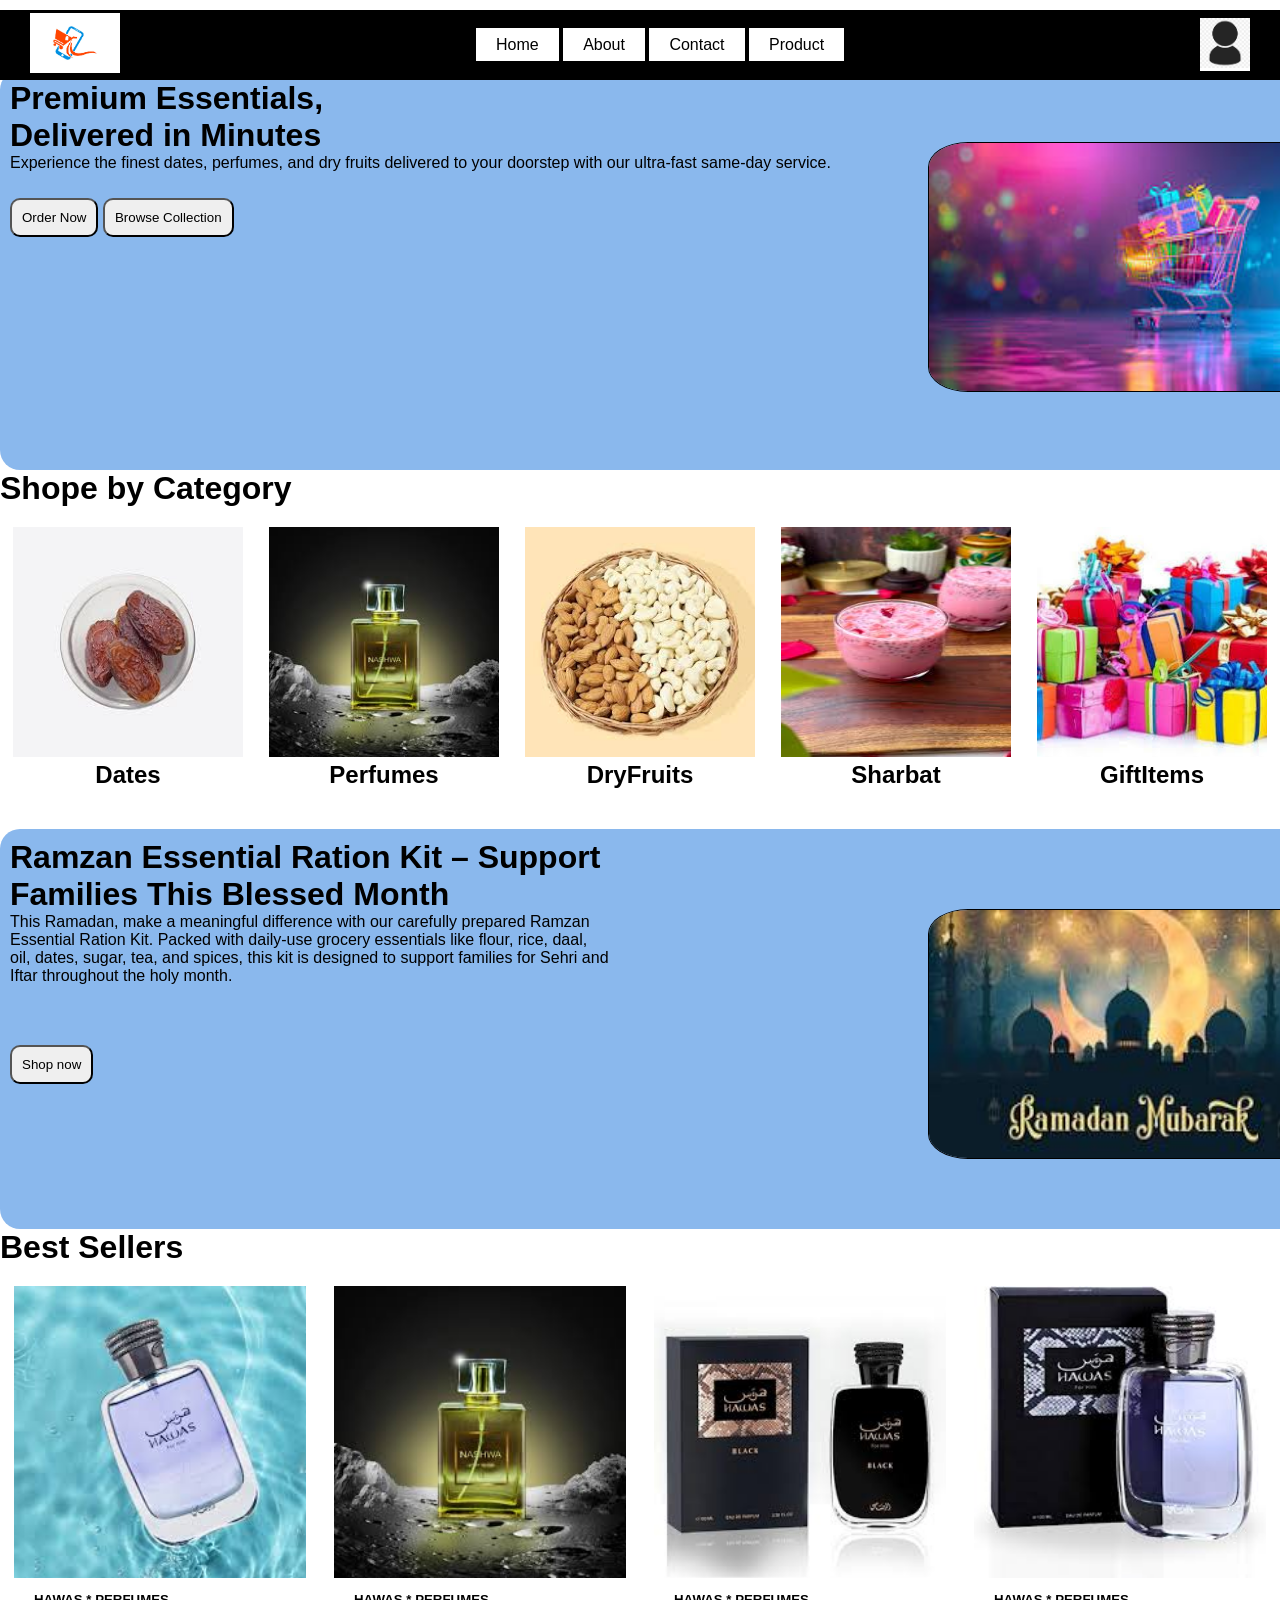
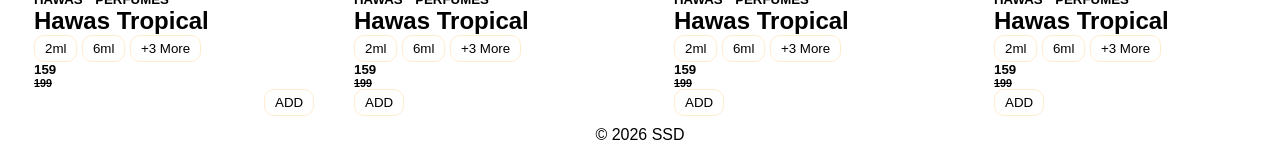
<file: index.html>
<!DOCTYPE html>
<html lang="en">
<head>
    <meta charset="UTF-8">
    <meta name="viewport" content="width=device-width, initial-scale=1.0">
    <title>Shopping Mart</title>
    <link rel="stylesheet" href="css/style.css">
</head>
<body>
    <main>
        <!-- header start -->
        <header>
            <nav>
                <div class="logo-section">
                    <a href="index.html">
                        <img src="images/logo.png" alt="logo">
                    </a>
                </div>
                <div class="menu-section">
                    <a href="">Home</a>
                    <a href="">About</a>
                    <a href="">Contact</a>
                    <a href="pages/product.html">Product</a>
                </div>
                <div class="login-icon-section">
                    <a href="pages/login.html">
                        <img src="images/user-solid.png" alt="login">
                    </a>
                </div>
            </nav>
            <div class="banner">
                <h1>Premium Essentials,</h1>
                <h1>Delivered in Minutes</h1>
                <p>Experience the finest dates, perfumes, and dry fruits delivered to your doorstep with our ultra-fast same-day service.</p>
                <button>Order Now</button>
                <button>Browse Collection</button>
                <img src="images/banner.jpeg" alt="banner">
            </div>
            <h1>Shope by Category</h1>
            <div class="parent">
                <div class="box">
                    <a href="#">
                    <img src="images/dates.jpeg" alt="Dates">
                    <h2>Dates</h2>
                    </a>
                </div>
                <div class="box1">
                    <a href="#">
                    <img src="images/Perfume.jpeg" alt="Perfume">
                    <h2>Perfumes</h2>
                    </a>
                </div>
                <div class="box2">
                    <a href="#">
                    <img src="images/DryFruits.jpeg" alt="DryFruits">
                    <h2>DryFruits</h2>
                    </a>
                </div>
                <div class="box3">
                    <a href="#">
                    <img src="images/Sharbat.jpeg" alt="Sharbat">
                    <h2>Sharbat</h2>
                    </a>
                </div>
                <div class="box4">
                    <a href="#">
                    <img src="images/Giftitems.jpeg" alt="Gift items">
                    <h2>GiftItems</h2>
                    </a>
                </div>
            </div>
            <div class="banner">
                <div class="banner-1">
                <h1>Ramzan Essential Ration Kit – Support Families This Blessed Month</h1>
                <p>This Ramadan, make a meaningful difference with our carefully prepared Ramzan Essential Ration Kit. Packed with daily-use grocery essentials like flour, rice, daal, oil, dates, sugar, tea, and spices, this kit is designed to support families for Sehri and Iftar throughout the holy month.</p>
                </div>
                <button>Shop now</button>
                <img id="img" src="images/ramdan.jpeg" alt="banner">
            </div>
            <h1>Best Sellers</h1>
            
            <div class="parent1">
                <div class="box">
                    <img src="images/HawasPerfume.jpeg" alt="Hawas">
                    <div class="inn">
                    <h5>HAWAS * PERFUMES</h5>
                    <h2>Hawas Tropical</h3>
                    <button>2ml</button>
                    <button>6ml</button>
                    <button>+3 More</button>
                    <h5>159</h5>
                    <h6>199</h6>
                    <button id="add">ADD</button>
                    </div>
                </div>
                <div class="box">
                    <img src="images/Perfume.jpeg" alt="">
                    <div class="inn">
                    <h5>HAWAS * PERFUMES</h5>
                    <h2>Hawas Tropical</h3>
                    <button>2ml</button>
                    <button>6ml</button>
                    <button>+3 More</button>
                    <h5>159</h5>
                    <h6>199</h6>
                    <button>ADD</button>
                    </div>

                </div>
                <div class="box">
                    <img src="images/Perfume1.jpeg" alt="">
                    <div class="inn">
                    <h5>HAWAS * PERFUMES</h5>
                    <h2>Hawas Tropical</h3>
                    <button>2ml</button>
                    <button>6ml</button>
                    <button>+3 More</button>
                    <h5>159</h5>
                    <h6>199</h6>
                    <button>ADD</button>
                    </div>

                </div>
                <div class="box">
                    <img src="images/Perfume2.jpeg" alt="">
                    <div class="inn">
                    <h5>HAWAS * PERFUMES</h5>
                    <h2>Hawas Tropical</h3>
                    <button>2ml</button>
                    <button>6ml</button>
                    <button>+3 More</button>
                    <h5>159</h5>
                    <h6>199</h6>
                    <button>ADD</button>
                    </div>

                </div>
            </div>

        </header>
        <!-- header end -->
        <!-- footer start  -->
        <footer>
            <span>© 2026 SSD</span>
         </footer>
         <!-- footer end -->
    </main>
</body>
</html>
</file>
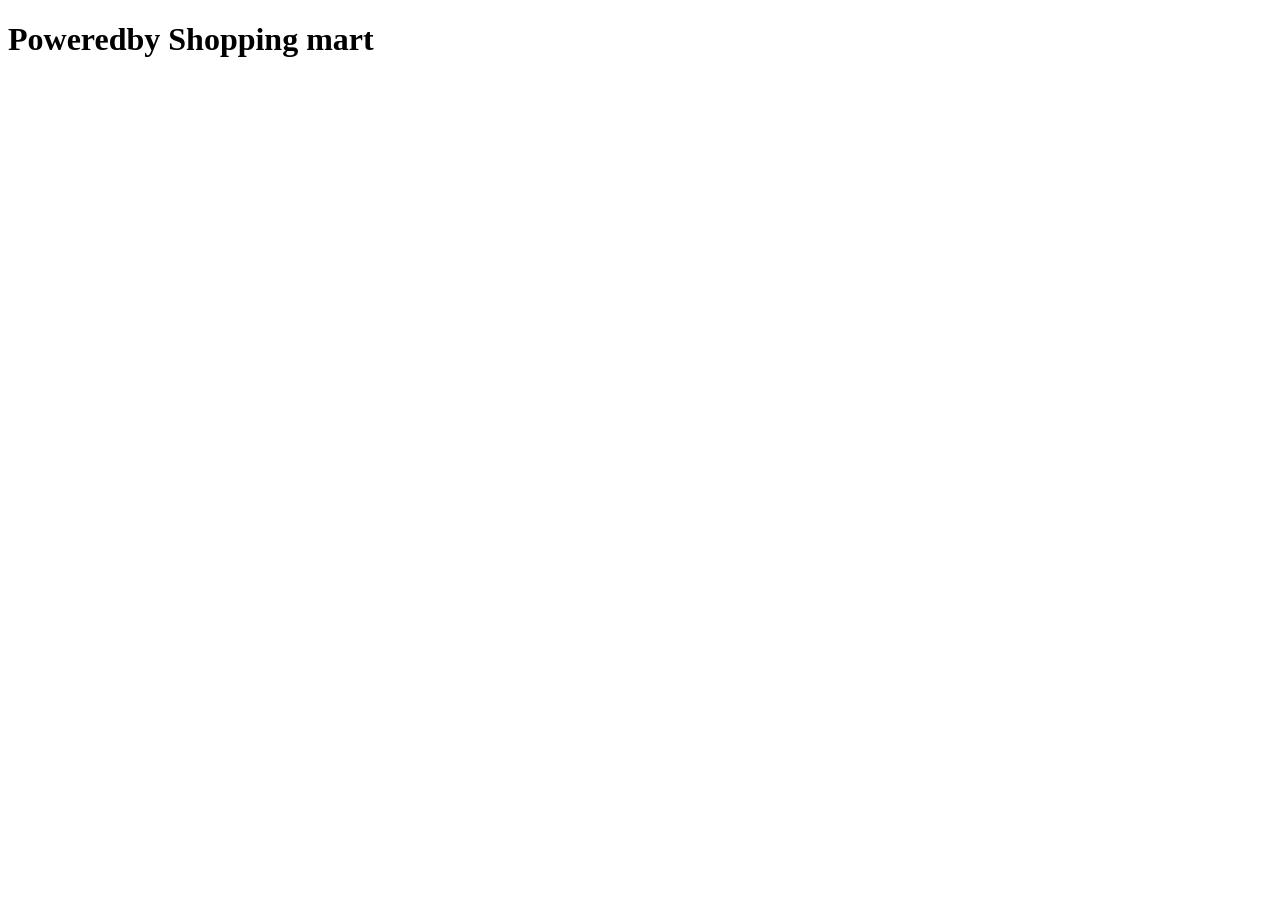
<file: pages/about.html>
<!DOCTYPE html>
<html lang="en">
<head>
    <meta charset="UTF-8">
    <meta name="viewport" content="width=device-width, initial-scale=1.0">
    <title>Document</title>
</head>
<body>
    <h1>Poweredby Shopping mart</h1>
</body>
</html>
</file>
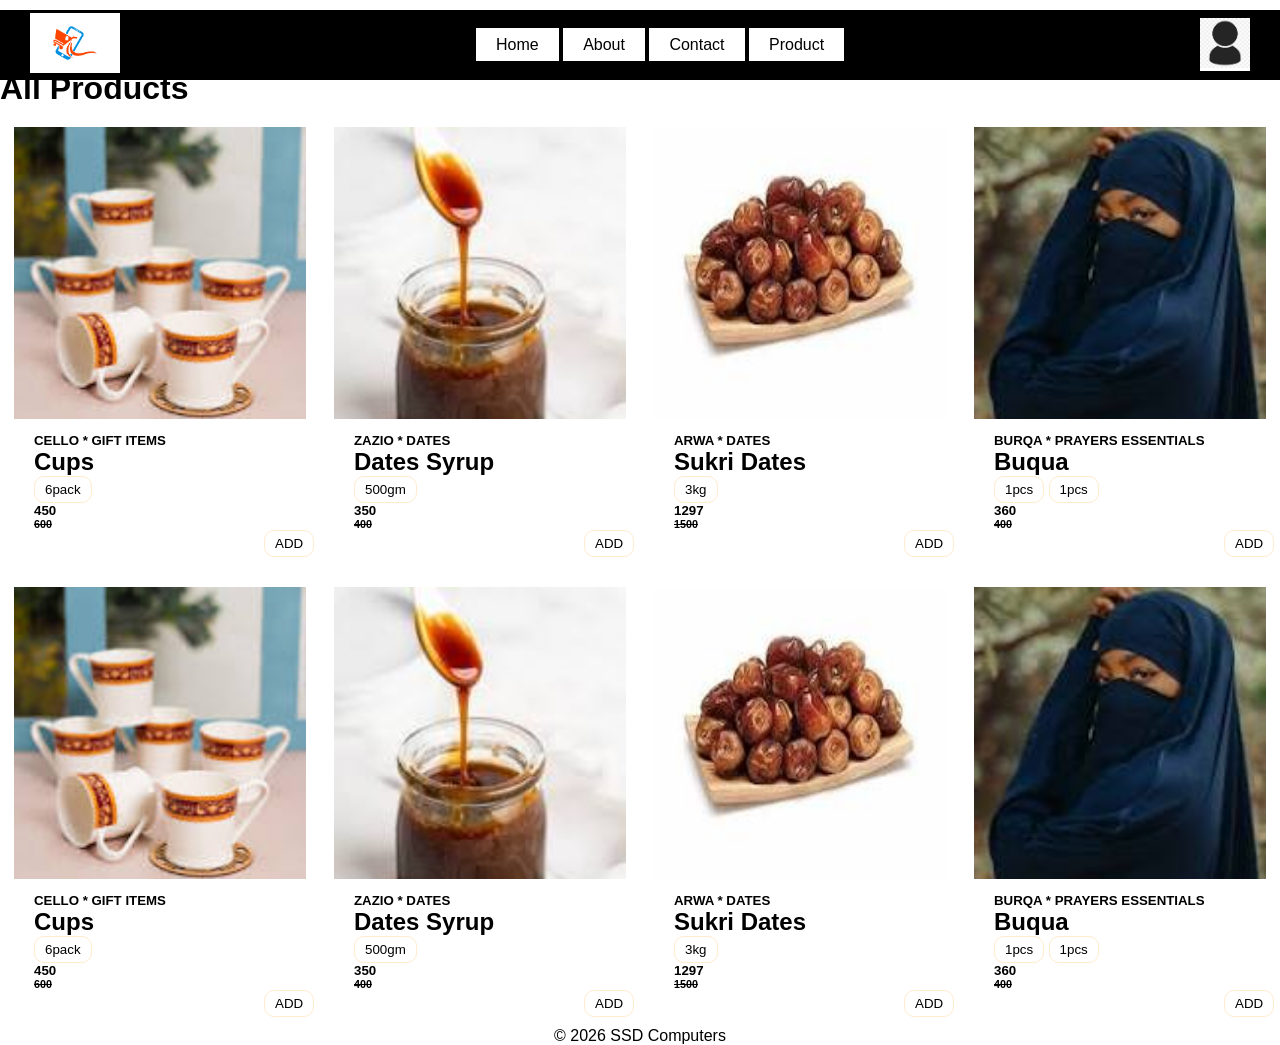
<file: pages/product.html>
<!DOCTYPE html>
<html lang="en">
<head>
    <meta charset="UTF-8">
    <meta name="viewport" content="width=device-width, initial-scale=1.0">
    <title>Products</title>
    <link rel="stylesheet" href="../css/style.css">
</head>
<body>
    <main>
        <!-- header start -->
        <header>
            <nav>
                <div class="logo-section">
                    <a href="index.html">
                        <img src="../images/logo.png" alt="logo">
                    </a>
                </div>
                <div class="menu-section">
                    <a href="../index.html">Home</a>
                    <a href="">About</a>
                    <a href="">Contact</a>
                    <a href="">Product</a>
                </div>
                <div class="login-icon-section">
                    <a href="pages/login.html">
                        <img src="../images/user-solid.png" alt="login">
                    </a>
                </div>
            </nav>
            <h1>All Products</h1>
            <div class="parent1">
                <div class="box">
                    <img src="../images/cup.jpg" alt="cup">
                    <div class="inn">
                    <h5>CELLO * GIFT ITEMS</h5>
                    <h2>Cups</h3>
                    <button>6pack</button>
                    <h5>450</h5>
                    <h6>600</h6>
                    <button id="add">ADD</button>
                    </div>
                </div>
                <div class="box">
                    <img src="../images/syrup.jpg" alt="syrup">
                    <div class="inn">
                    <h5>ZAZIO * DATES</h5>
                    <h2>Dates Syrup</h3>
                    <button>500gm</button>
                    
                    <h5>350</h5>
                    <h6>400</h6>
                    <button id="add">ADD</button>
                    </div>

                </div>
                <div class="box">
                    <img src="../images/sukri.jpg" alt="sukri">
                    <div class="inn">
                    <h5>ARWA * DATES</h5>
                    <h2>Sukri Dates</h3>
                    <button>3kg</button>
                    
                    <h5>1297</h5>
                    <h6>1500</h6>
                    <button id="add">ADD</button>
                    </div>

                </div>
                <div class="box">
                    <img src="../images/burqa'.jpg" alt="burqa">
                    <div class="inn">
                    <h5>BURQA * PRAYERS ESSENTIALS</h5>
                    <h2>Buqua</h3>
                    <button>1pcs</button>
                    <button>1pcs</button>
                    
                    <h5>360</h5>
                    <h6>400</h6>
                    <button id="add">ADD</button>
                    </div>

                </div>
                
            </div>
            <div class="parent1">
                <div class="box">
                    <img src="../images/cup.jpg" alt="cup">
                    <div class="inn">
                    <h5>CELLO * GIFT ITEMS</h5>
                    <h2>Cups</h3>
                    <button>6pack</button>
                    <h5>450</h5>
                    <h6>600</h6>
                    <button id="add">ADD</button>
                    </div>
                </div>
                <div class="box">
                    <img src="../images/syrup.jpg" alt="syrup">
                    <div class="inn">
                    <h5>ZAZIO * DATES</h5>
                    <h2>Dates Syrup</h3>
                    <button>500gm</button>
                    
                    <h5>350</h5>
                    <h6>400</h6>
                    <button id="add">ADD</button>
                    </div>

                </div>
                <div class="box">
                    <img src="../images/sukri.jpg" alt="sukri">
                    <div class="inn">
                    <h5>ARWA * DATES</h5>
                    <h2>Sukri Dates</h3>
                    <button>3kg</button>
                    
                    <h5>1297</h5>
                    <h6>1500</h6>
                    <button id="add">ADD</button>
                    </div>

                </div>
                <div class="box">
                    <img src="../images/burqa'.jpg" alt="burqa">
                    <div class="inn">
                    <h5>BURQA * PRAYERS ESSENTIALS</h5>
                    <h2>Buqua</h3>
                    <button>1pcs</button>
                    <button>1pcs</button>
                    
                    <h5>360</h5>
                    <h6>400</h6>
                    <button id="add">ADD</button>
                    </div>

                </div>
                
            </div>
    </main>
        </header>
        <!-- header end -->
        <!-- footer start  -->
        <footer>
            <span>© 2026 SSD Computers</span>
         </footer>
         <!-- footer end -->
</file>
<file: css/style.css>
*{
    margin: 0px;
    padding: 0px;

    font-family: 'Segoe UI', Tahoma, Geneva, Verdana, sans-serif;
    box-sizing: border-box;
}

header nav{
    display: flex;
    justify-content: space-between;
    height: 70px;
    background-color: black;
    padding: 0px 30px;
    align-items: center;
    position: sticky;
    top: 10px;
    
}

.logo-section{
    img{
        height: 60px;
    }
}

.menu-section a{
    text-decoration: none;
    background-color: white;
    padding: 8px 20px;
    color: black;
    font-size: 16px;
    font: 600;

}

.login-icon-section a{
    text-decoration: none;
    background-color: white;
    display: inline;
}

.login-icon-section img{
    height: 50px;
    width: 50px;
}
.parent{
    display: flex;
    justify-content: space-around;
    text-align: center;
    margin-bottom: 40px;
    margin-top: 20px;
    
}
.parent img{
    height: 230px;
    width: 230px;
}
.parent a{
    text-decoration: none;
    color: black;
}
.parent1{
    display: flex;
    justify-content: space-around;
    margin-top: 20px;
}
.parent1 img{
    height: 292px;
    width: 292px;
}
.parent1 button{
    background-color: white;
    color: black;
    border-radius: 10px;
    padding: 5px 10px;
    border: 1px solid blanchedalmond;
}
#add{
    position: relative;
    left: 230px;
    border-radius: 10px;
}
.parent1 button:hover{
    border: 1px solid black;
}
.parent1 h6{
    text-decoration: line-through;
}
.inn{
    padding: 10px 20px;
}
.banner{
    height: 400px;
    width: 1350px;
    padding: 10px 10px;
    border: 1px solid none;
    box-sizing: border-box;
    background-color: rgb(138, 184, 237);
    border-radius: 20px;
  
}
.banner img{
    height: 250px;
    width: 400px;
    position: relative;
    left: 690px;
    top: -30px;
    border: 1px solid;
    border-radius: 10%;
}
.banner button{
    position: relative;
    left: 0px;
    top: -200px;
    padding: 10px 10px;
    border-radius: 10px;
}
.banner-1{
    
    height: 180px;
    width: 600px;
    border: 1px solid none;
}
.banner #img{
    position: relative;
    top: -110px;
    left: 830px;
}
footer{
    text-align: center;
}
</file>
